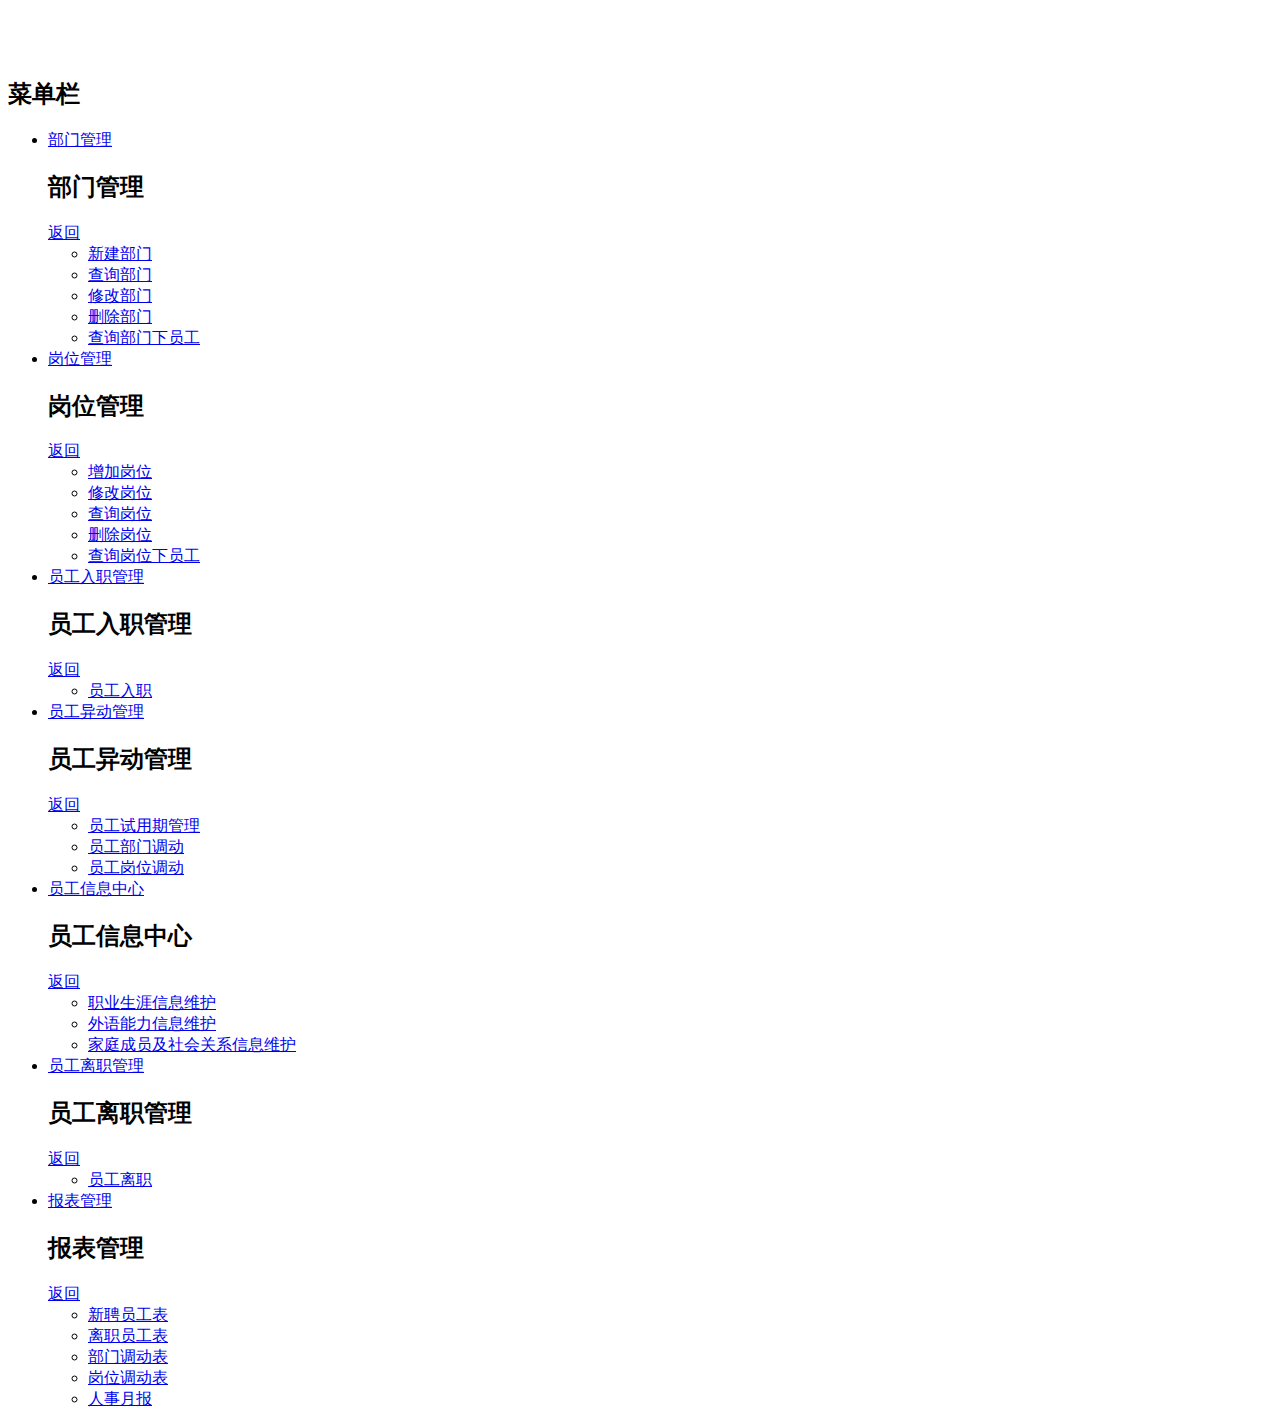
<file: PersonnelManagementSystem/src/main/resources/templates/thymeleaf-component/pageleftmenu.html>
<!DOCTYPE html>
<html xmlns:th="http://www.thymeleaf.org"  class="no-js" lang="en">

	<head>
		<meta http-equiv="Content-Type" content="text/html; charset=UTF-8">
		<meta name="viewport" content="width=device-width, initial-scale=1.0">
		<link th:href="@{/css/bootstrap.min.css}" rel="stylesheet">
		<script th:src="@{/js/jquery-3.2.0.js}"></script>
		<script th:src="@{/js/bootstrap.min.js}"></script>
		
		
		<meta http-equiv="X-UA-Compatible" content="IE=edge,chrome=1"> 
		<meta name="viewport" content="width=device-width, initial-scale=1.0"> 
		<meta name="description" content="Multi-Level Push Menu: Off-screen navigation with multiple levels" />
		<meta name="keywords" content="multi-level, menu, navigation, off-canvas, off-screen, mobile, levels, nested, transform" />
		<meta name="author" content="Codrops" />
		
		
	</head>

	<body>
		<div th:fragment="pageleftmenu">
			<!-- Push Wrapper -->
			<div class="mp-pusher" id="mp-pusher" style="height: 800px;margin-top:50px;float: left;z-index: 9999;">

				<!-- mp-menu -->
				<nav id="mp-menu" class="mp-menu">
					<div class="mp-level">
						<h2 class="icon icon-world">菜单栏</h2>
						<ul>
							<li class="icon icon-arrow-left">
								<a class="icon icon-display" href="#">部门管理</a>
								<div class="mp-level">
									<h2 class="icon icon-display">部门管理</h2>
									<a class="mp-back" href="#">返回</a>
									<ul>
										<li class="icon icon-arrow-left">
											<a class="icon icon-phone" href="/PersonnelManagementSystem/DepartmentManagement/CreateDepartment">新建部门</a>
											<!-- <div class="mp-level">
												<h2>Mobile Phones</h2>
												<a class="mp-back" href="#">back</a>
												<ul>
													<li>
														<a href="#">Super Smart Phone</a>
													</li>
													<li>
														<a href="#">Thin Magic Mobile</a>
													</li>
													<li>
														<a href="#">Performance Crusher</a>
													</li>
													<li>
														<a href="#">Futuristic Experience</a>
													</li>
												</ul>
											</div> -->
										</li>
										<li class="icon icon-arrow-left">
											<a class="icon icon-tv" href="/PersonnelManagementSystem/DepartmentManagement/SelectDepartment">查询部门</a>
											<!-- <div class="mp-level">
												<h2>Televisions</h2>
												<a class="mp-back" href="#">back</a>
												<ul>
													<li>
														<a href="#">Flat Superscreen</a>
													</li>
													<li>
														<a href="#">Gigantic LED</a>
													</li>
													<li>
														<a href="#">Power Eater</a>
													</li>
													<li>
														<a href="#">3D Experience</a>
													</li>
													<li>
														<a href="#">Classic Comfort</a>
													</li>
												</ul>
											</div> -->
										</li>
										<li class="icon icon-arrow-left">
											<a class="icon icon-camera" href="/PersonnelManagementSystem/DepartmentManagement/UpdateDepartment">修改部门</a>
											<!-- <div class="mp-level">
												<h2>Cameras</h2>
												<a class="mp-back" href="#">back</a>
												<ul>
													<li>
														<a href="#">Smart Shot</a>
													</li>
													<li>
														<a href="#">Power Shooter</a>
													</li>
													<li>
														<a href="#">Easy Photo Maker</a>
													</li>
													<li>
														<a href="#">Super Pixel</a>
													</li>
												</ul>
											</div> -->
										</li>
										<li class="icon icon-arrow-left">
											<a class="icon icon-camera" href="/PersonnelManagementSystem/DepartmentManagement/DeleteDepartment">删除部门</a>
											<!-- <div class="mp-level">
												<h2>Cameras</h2>
												<a class="mp-back" href="#">back</a>
												<ul>
													<li>
														<a href="#">Smart Shot</a>
													</li>
													<li>
														<a href="#">Power Shooter</a>
													</li>
													<li>
														<a href="#">Easy Photo Maker</a>
													</li>
													<li>
														<a href="#">Super Pixel</a>
													</li>
												</ul>
											</div> -->
										</li>
										<li class="icon icon-arrow-left">
											<a class="icon icon-camera" href="/PersonnelManagementSystem/DepartmentManagement/SelectDepartmentEmployees">查询部门下员工</a>
											<!-- <div class="mp-level">
												<h2>Cameras</h2>
												<a class="mp-back" href="#">back</a>
												<ul>
													<li>
														<a href="#">Smart Shot</a>
													</li>
													<li>
														<a href="#">Power Shooter</a>
													</li>
													<li>
														<a href="#">Easy Photo Maker</a>
													</li>
													<li>
														<a href="#">Super Pixel</a>
													</li>
												</ul>
											</div> -->
										</li>
									</ul>
								</div>
							</li>
							<li class="icon icon-arrow-left">
								<a class="icon icon-news" href="#">岗位管理</a>
								<div class="mp-level">
									<h2 class="icon icon-news">岗位管理</h2>
									<a class="mp-back" href="#">返回</a>
									<ul>
										<li>
											<a href="/PersonnelManagementSystem/PostManagement/CreatePost">增加岗位</a>
										</li>
										<li>
											<a href="/PersonnelManagementSystem/PostManagement/UpdatePost">修改岗位</a>
										</li>
										<li>
											<a href="/PersonnelManagementSystem/PostManagement/SelectPost">查询岗位</a>
										</li>
										<li>
											<a href="/PersonnelManagementSystem/PostManagement/DeletePost">删除岗位</a>
										</li>
										<li>
											<a href="/PersonnelManagementSystem/PostManagement/SelectPostEmployees">查询岗位下员工</a>
										</li>
									</ul>
								</div>
							</li>
							<li class="icon icon-arrow-left">
								<a class="icon icon-news" href="#">员工入职管理</a>
								<div class="mp-level">
									<h2 class="icon icon-news">员工入职管理</h2>
									<a class="mp-back" href="#">返回</a>
									<ul>
										<li>
											<a href="#">员工入职</a>
										</li>
									</ul>
								</div>
							</li>
							<li class="icon icon-arrow-left">
								<a class="icon icon-news" href="#">员工异动管理</a>
								<div class="mp-level">
									<h2 class="icon icon-news">员工异动管理</h2>
									<a class="mp-back" href="#">返回</a>
									<ul>
										<li>
											<a href="#">员工试用期管理</a>
										</li>
										<li>
											<a href="#">员工部门调动</a>
										</li>
										<li>
											<a href="#">员工岗位调动</a>
										</li>
									</ul>
								</div>
							</li>
							<li class="icon icon-arrow-left">
								<a class="icon icon-news" href="#">员工信息中心</a>
								<div class="mp-level">
									<h2 class="icon icon-news">员工信息中心</h2>
									<a class="mp-back" href="#">返回</a>
									<ul>
										<li>
											<a href="#">职业生涯信息维护</a>
										</li>
										<li>
											<a href="#">外语能力信息维护</a>
										</li>
										<li>
											<a href="#">家庭成员及社会关系信息维护</a>
										</li>
									</ul>
								</div>
							</li>
							<li class="icon icon-arrow-left">
								<a class="icon icon-news" href="#">员工离职管理</a>
								<div class="mp-level">
									<h2 class="icon icon-news">员工离职管理</h2>
									<a class="mp-back" href="#">返回</a>
									<ul>
										<li>
											<a href="#">员工离职</a>
										</li>
									</ul>
								</div>
							</li>
							<li class="icon icon-arrow-left">
								<a class="icon icon-news" href="#">报表管理</a>
								<div class="mp-level">
									<h2 class="icon icon-news">报表管理</h2>
									<a class="mp-back" href="#">返回</a>
									<ul>
										<li>
											<a href="#">新聘员工表</a>
										</li>
										<li>
											<a href="#">离职员工表</a>
										</li>
										<li>
											<a href="#">部门调动表</a>
										</li>
										<li>
											<a href="#">岗位调动表</a>
										</li>
										<li>
											<a href="#">人事月报</a>
										</li>
									</ul>
								</div>
							</li>
							
							
							<!-- <li class="icon icon-arrow-left">
								<a class="icon icon-shop" href="#">Store</a>
								<div class="mp-level">
									<h2 class="icon icon-shop">Store</h2>
									<a class="mp-back" href="#">back</a>
									<ul>
										<li class="icon icon-arrow-left">
											<a class="icon icon-t-shirt" href="#">Clothes</a>
											<div class="mp-level">
												<h2 class="icon icon-t-shirt">Clothes</h2>
												<a class="mp-back" href="#">back</a>
												<ul>
													<li class="icon icon-arrow-left">
														<a class="icon icon-female" href="#">Women's Clothing</a>
														<div class="mp-level">
															<h2 class="icon icon-female">Women's Clothing</h2>
															<a class="mp-back" href="#">back</a>
															<ul>
																<li>
																	<a href="#">Tops</a>
																</li>
																<li>
																	<a href="#">Dresses</a>
																</li>
																<li>
																	<a href="#">Trousers</a>
																</li>
																<li>
																	<a href="#">Shoes</a>
																</li>
																<li>
																	<a href="#">Sale</a>
																</li>
															</ul>
														</div>
													</li>
													<li class="icon icon-arrow-left">
														<a class="icon icon-male" href="#">Men's Clothing</a>
														<div class="mp-level">
															<h2 class="icon icon-male">Men's Clothing</h2>
															<a class="mp-back" href="#">back</a>
															<ul>
																<li>
																	<a href="#">Shirts</a>
																</li>
																<li>
																	<a href="#">Trousers</a>
																</li>
																<li>
																	<a href="#">Shoes</a>
																</li>
																<li>
																	<a href="#">Sale</a>
																</li>
															</ul>
														</div>
													</li>
												</ul>
											</div>
										</li>
										<li>
											<a class="icon icon-diamond" href="#">Jewelry</a>
										</li>
										<li>
											<a class="icon icon-music" href="#">Music</a>
										</li>
										<li>
											<a class="icon icon-food" href="#">Grocery</a>
										</li>
									</ul>
								</div>
							</li>
							<li>
								<a class="icon icon-photo" href="#">Collections</a>
							</li>
							<li>
								<a class="icon icon-wallet" href="#">Credits</a>
							</li> -->
						</ul>

					</div>
				</nav>
				<!-- /mp-menu -->
			</div>
			<!-- /pusher -->
		</div>
		<!-- /container -->
	</body>

</html>
</file>
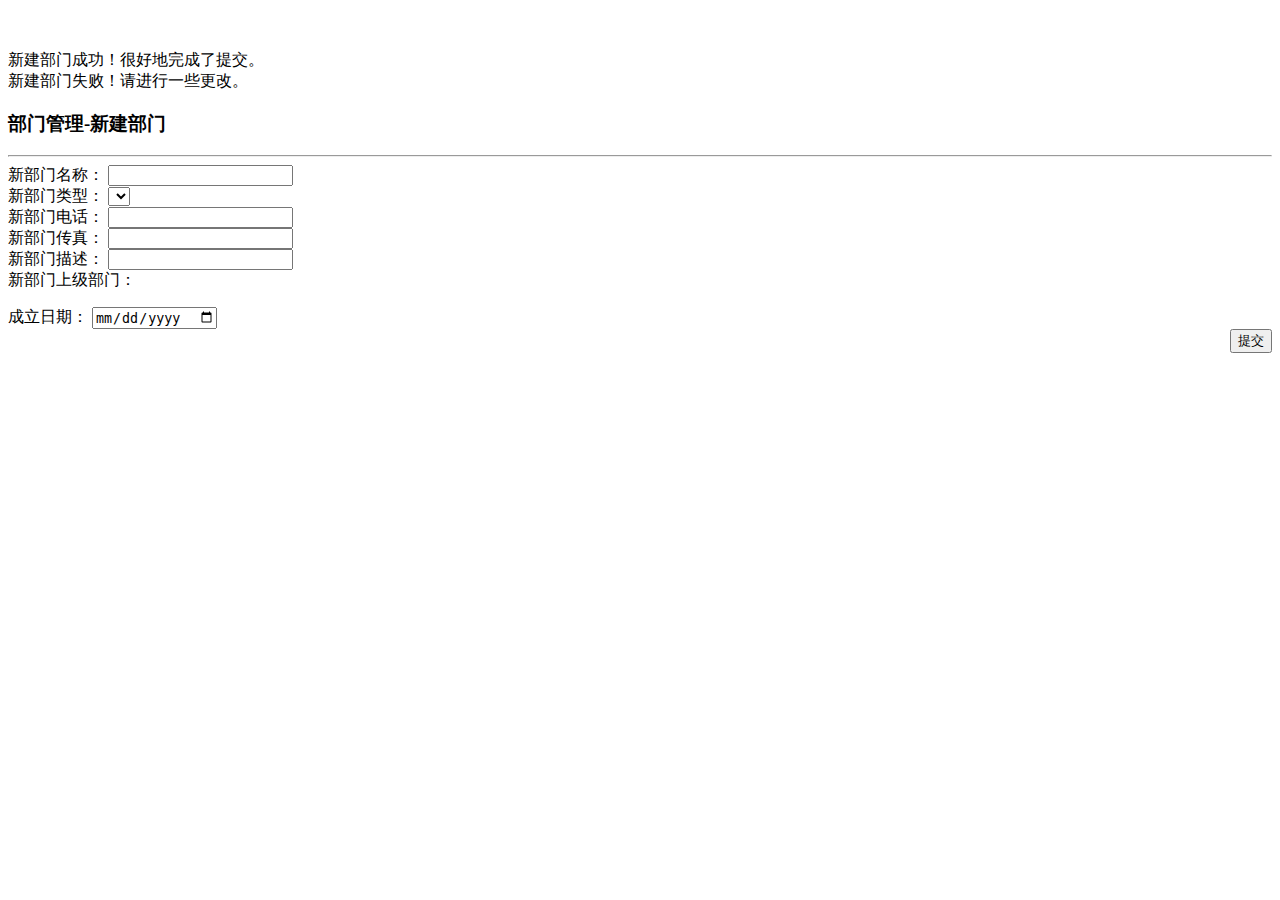
<file: PersonnelManagementSystem/src/main/resources/templates/html/DepartmentManagement/CreateDepartment.html>
<!DOCTYPE html>
<html xmlns:th="http://www.thymeleaf.org">

	<head>
		<meta http-equiv="Content-Type" content="text/html; charset=UTF-8">
		<meta name="viewport" content="width=device-width, initial-scale=1.0">
		<link th:href="@{/css/bootstrap.min.css}" rel="stylesheet">
		<link th:href="@{https://cdn.bootcss.com/font-awesome/4.7.0/css/font-awesome.css}" rel="stylesheet">
		<script th:src="@{/js/jquery-3.2.0.js}"></script>
		<script th:src="@{/js/bootstrap.min.js}"></script>

		<!-- MultiLevelPushMenu 用-->
		<link th:href="@{../favicon.ico}" rel="shortcut icon">
		<link th:href="@{/css/MultiLevelPushMenu/normalize.css}" rel="stylesheet">
		<link th:href="@{/css/MultiLevelPushMenu/demo.css}" rel="stylesheet">
		<link th:href="@{/css/MultiLevelPushMenu/icons.css}" rel="stylesheet">
		<link th:href="@{/css/MultiLevelPushMenu/component.css}" rel="stylesheet">
		<script th:src="@{/js/MultiLevelPushMenu/modernizr.custom.js}"></script>
		<script th:src="@{/js/MultiLevelPushMenu/classie.js}"></script>
		<script th:src="@{/js/MultiLevelPushMenu/mlpushmenu.js}"></script>
		<!-- MultiLevelPushMenu end -->

		<!-- zTree用 -->
		<link th:href="@{/css/ztree/zTreeStyle.css}" rel="stylesheet">
		<script th:src="@{/js/ztree/jquery.ztree.all.js}"></script>
		<!-- zTree end -->

		<title>部门管理-新建部门</title>
		<script>
			/* zTree插件初始化用设置 start */
			var zTreeObj;		//声明一个zTree对象变量
			// zTree 的参数配置，深入使用请参考 API 文档（setting 配置详解）
			var departmentListSetting = {
				async:{
					enable: true,		//设置 zTree 是否开启异步加载模式
					contentType: "application/x-www-form-urlencoded",		//Ajax 提交参数的数据类型。
					url: "/PersonnelManagementSystem/DepartmentManagement/CreateDepartment/initDepartmentTree",		//Ajax 获取数据的 URL 地址。
					type: "post",		//Ajax 的 http 请求模式。
					//autoParam: ["deptId"],		//异步加载时需要自动提交父节点属性的参数。
					dataFilter: ajaxDataFilter,		//用于对 Ajax 返回数据进行预处理的函数。
					dataType: "text"		//Ajax 获取的数据类型。
					/* dataFilter: function(treeId, parentNode, responseData) {
						if(responseData) {
							for(var i = 0; i < responseData.length; i++) {
								responseData[i].iconSkin = responseData[i].resClass;
							}
						}
						return responseData;
					} */
				},
				data: {
					simpleData: {
						enable: true,		//true / false 分别表示 使用 / 不使用 简单数据模式
						idKey: "deptId",		//节点数据中保存唯一标识的属性名称。
						pIdKey: "deptSupdeptId",		//节点数据中保存其父节点唯一标识的属性名称。
						rootPId: null		//用于修正根节点父节点数据，即 pIdKey 指定的属性值。
					}
				},
				view: {
					selectedMulti: false,	//true / false 分别表示 支持 / 不支持 同时选中多个节点
					dblClickExpand: false	//双击节点时，是否自动展开父节点的标识。true / false 分别表示双击节点 切换 / 不切换 展开状态。
				},
				check: {
					enable: true,		//true / false 分别表示 显示 / 不显示 复选框或单选框
					chkStyle: "radio",		//chkStyle = "checkbox" 时，显示 checkbox 选择框，setting.check.chkboxType 属性有效。 chkStyle = "radio" 时，显示 radio 选择框， setting.check.radioType 属性有效。
					radioType: "all"		//radioType = "level" 时，在每一级节点范围内当做一个分组。 radioType = "all" 时，在整棵树范围内当做一个分组。
				},
				callback: {
					//回调函数
				}
			};
			

			//var departmentListSetting = {dataFilter: ajaxDataFilter用于对 Ajax 返回数据进行预处理的函数。
			function ajaxDataFilter(treeId, parentNode, responseData) {
			    if (responseData) {
			      for(var i =0; i < responseData.length; i++) {
			        responseData[i].name = responseData[i].deptName;
			      }
			    }
			    return responseData;
			};
			
			/* zTree插件初始化用设置 end */
			
			/* 初始化部门类型多选框 start */
			function initDeptTypeOption(){
				$.ajax({
	                type: "POST",
	                url: "/PersonnelManagementSystem/DepartmentManagement/CreateDepartment/initDeptTypeOption",
	                success: function (data) {
	                	var deptTypeCodeSelect = $("#deptTypeCode");
	                	for(var i = 0 ;i < data.length;i++){
	                		deptTypeCodeSelect.append("<option value='"+data[i].code+"'>"+data[i].name+"</option>");
			        	}
	                }

	            });
			}
			/* 初始化部门类型多选框 end */
			
			$(function() {
				//初始化左侧菜单栏
				new mlPushMenu(document.getElementById('mp-menu'), document.getElementById('trigger'));

				//初始化zTree插件
				zTreeObj = $.fn.zTree.init($("#treeDemo"), departmentListSetting);

				//初始化部门类型多选框
				initDeptTypeOption();
				
			});

			$(function() {

				//提交form表单之前调用。
				$("form").submit(function(){
					var zTree = $.fn.zTree.getZTreeObj("treeDemo");
					var nodes = zTree.getCheckedNodes(true);
					$("#deptSupdeptId").val(nodes[0].deptId);
				});
				
			});
		</script>
	</head>

	<body>

		<div id="component_pagehead" th:insert="~{thymeleaf-component/pagehead :: pagehead}"></div>
		<div id="component_pageleftmenu" th:insert="~{thymeleaf-component/pageleftmenu :: pageleftmenu}"></div>

		<div style="margin-top:50px;">
			<div style="width: 100%;">
				<div class="container">
					<div class="row clearfix">
						<div class="col-md-4 column">
						</div>

						<div class="col-md-6 column">
							<div th:if="*{createDepartmentSaveResult} == 'success'" class="alert alert-success">新建部门成功！很好地完成了提交。</div>
							<div th:if="*{createDepartmentSaveResult} == 'fail'" class="alert alert-danger">新建部门失败！请进行一些更改。</div>
							<h3>
								部门管理-新建部门
							</h3>
							<hr>
							<form role="form" action="/PersonnelManagementSystem/DepartmentManagement/CreateDepartment/submit" method="post" id="createDepartmentSubmit">

								<div class="form-group">
									<label for="deptName">新部门名称：</label>
									<input type="text" class="form-control" id="deptName" name="deptName" />
								</div>

								<div class="form-group">
									<label for="deptTypeCode">新部门类型：</label>
									<select class="form-control" id="deptTypeCode" name="deptTypeCode" ></select>
								</div>

								<div class="form-group">
									<label for="deptPhoneNumber">新部门电话：</label>
									<input type="text" class="form-control" id="deptPhoneNumber" name="deptPhoneNumber" />
								</div>

								<div class="form-group">
									<label for="deptFaxNumber">新部门传真：</label>
									<input type="text" class="form-control" id="deptFaxNumber" name="deptFaxNumber"/>
								</div>

								<div class="form-group">
									<label for="deptDescription">新部门描述：</label>
									<input type="text" class="form-control" id="deptDescription" name="deptDescription"/>
								</div>

								<div class="form-group">
									<label for="treeDemo">新部门上级部门：</label>
									<div style="background: yellow;width: 100%;height: 100%">
										<ul id="treeDemo" class="ztree"></ul>
										<input type="hidden" name="deptSupdeptId" id="deptSupdeptId">
									</div>
								</div>

								<div class="form-group">
									<label for="deptCreateDate">成立日期：</label>
									<input type="date" class="form-control" id="deptCreateDate" name="deptCreateDate" />
								</div>

								<div class="form-group" align="right">
									<button type="submit" class="btn btn-default">提交</button>
								</div>
							</form>
						</div>

						<div class="col-md-2 column">
						</div>

					</div>
				</div>
			</div>
		</div>

	</body>

</html>
</file>
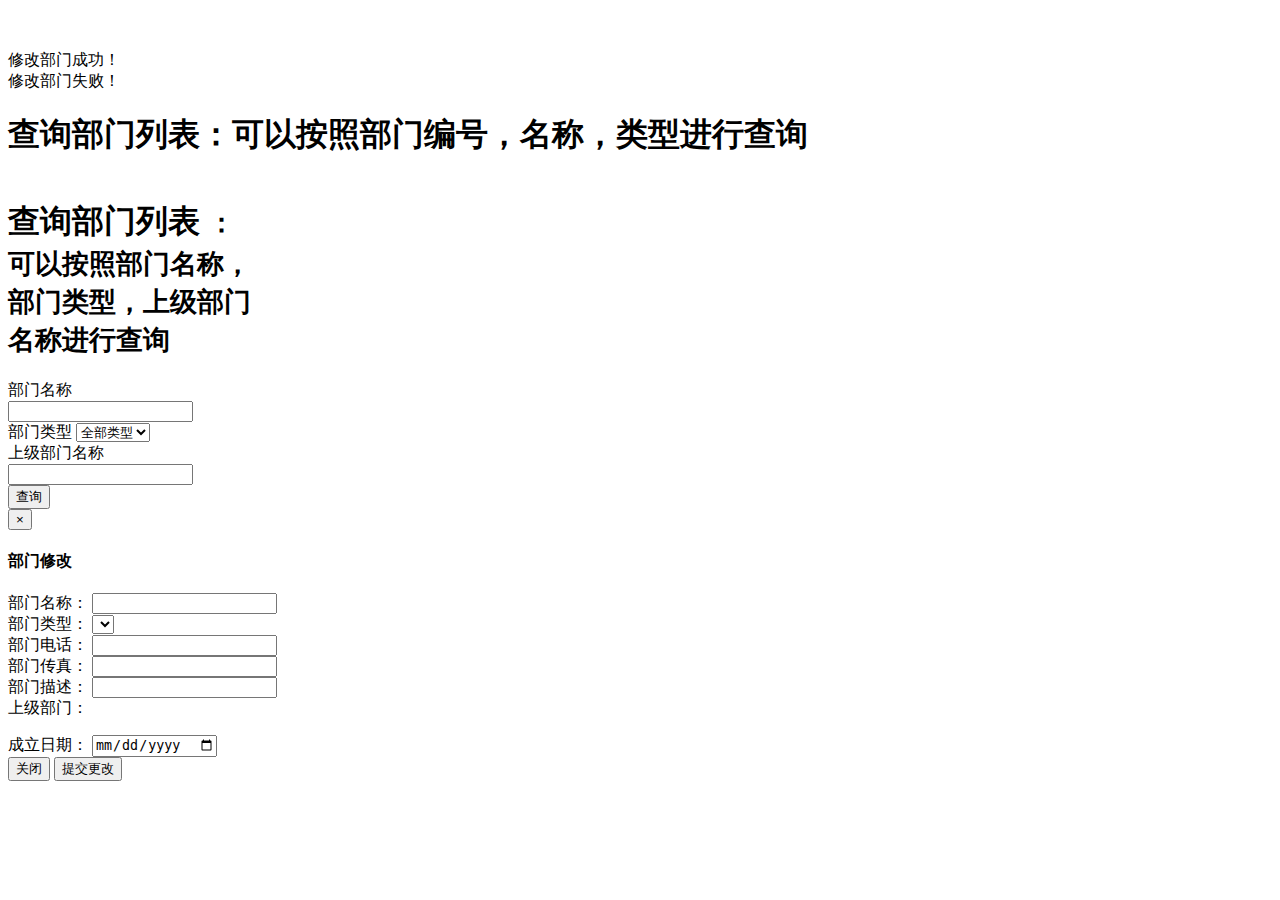
<file: PersonnelManagementSystem/src/main/resources/templates/html/DepartmentManagement/SelectDepartment.html>
<!DOCTYPE html>
<html xmlns:th="http://www.thymeleaf.org">

	<head>
		<meta http-equiv="Content-Type" content="text/html; charset=UTF-8">
		<meta name="viewport" content="width=device-width, initial-scale=1.0">
		<link th:href="@{/css/bootstrap.min.css}" rel="stylesheet">
		<script th:src="@{/js/jquery-3.2.0.js}"></script>
		<script th:src="@{/js/bootstrap.min.js}"></script>
		
		<link th:href="@{https://cdn.bootcss.com/font-awesome/4.7.0/css/font-awesome.css}" rel="stylesheet">

		<!-- MultiLevelPushMenu 用-->
		<link th:href="@{../favicon.ico}" rel="shortcut icon">
		<link th:href="@{/css/MultiLevelPushMenu/normalize.css}" rel="stylesheet">
		<link th:href="@{/css/MultiLevelPushMenu/demo.css}" rel="stylesheet">
		<link th:href="@{/css/MultiLevelPushMenu/icons.css}" rel="stylesheet">
		<link th:href="@{/css/MultiLevelPushMenu/component.css}" rel="stylesheet">
		<script th:src="@{/js/MultiLevelPushMenu/modernizr.custom.js}"></script>
		<script th:src="@{/js/MultiLevelPushMenu/classie.js}"></script>
		<script th:src="@{/js/MultiLevelPushMenu/mlpushmenu.js}"></script>
		<!-- MultiLevelPushMenu end -->

		<!-- jqGrid 用 start -->
		<link th:href="@{/css/jqGrid/ui.jqgrid-bootstrap.css}" media="screen" rel="stylesheet">
		<link th:href="@{/css/jqGrid/ui.jqgrid-bootstrap-ui.css}" media="screen" rel="stylesheet">
		<link th:href="@{/css/jqGrid/ui.jqgrid.css}" media="screen" rel="stylesheet">
		
		<script th:src="@{/js/jqGrid/grid.locale-cn.js}"></script>
		<script th:src="@{/js/jqGrid/jquery.jqGrid.js}"></script>
		<!-- jqGrid 用 end -->
		
		<!-- jQueryUI 用 start -->
		<link th:href="@{/css/jQueryUI/jquery-ui.css}" media="screen" rel="stylesheet">
		<script th:src="@{/js/jQueryUI/jquery-ui.js}"></script>
		<!-- jQueryUI 用 end -->
		
		<!-- zTree用 -->
		<link th:href="@{/css/ztree/zTreeStyle.css}" rel="stylesheet">
		<script th:src="@{/js/ztree/jquery.ztree.all.js}"></script>
		<!-- zTree end -->
		
		<title>部门管理-查询部门</title>
		
		<script>
		
		/* zTree插件初始化用设置 start */
		var zTreeObj;		//声明一个zTree对象变量
		// zTree 的参数配置，深入使用请参考 API 文档（setting 配置详解）
		var departmentListSetting = {
			async:{
				enable: true,		//设置 zTree 是否开启异步加载模式
				contentType: "application/x-www-form-urlencoded",		//Ajax 提交参数的数据类型。
				url: "/PersonnelManagementSystem/DepartmentManagement/CreateDepartment/initDepartmentTree",		//Ajax 获取数据的 URL 地址。
				type: "post",		//Ajax 的 http 请求模式。
				//autoParam: ["deptId"],		//异步加载时需要自动提交父节点属性的参数。
				dataFilter: ajaxDataFilter,		//用于对 Ajax 返回数据进行预处理的函数。
				dataType: "text"		//Ajax 获取的数据类型。
				/* dataFilter: function(treeId, parentNode, responseData) {
					if(responseData) {
						for(var i = 0; i < responseData.length; i++) {
							responseData[i].iconSkin = responseData[i].resClass;
						}
					}
					return responseData;
				} */
			},
			data: {
				simpleData: {
					enable: true,		//true / false 分别表示 使用 / 不使用 简单数据模式
					idKey: "deptId",		//节点数据中保存唯一标识的属性名称。
					pIdKey: "deptSupdeptId",		//节点数据中保存其父节点唯一标识的属性名称。
					rootPId: null		//用于修正根节点父节点数据，即 pIdKey 指定的属性值。
				}
			},
			view: {
				selectedMulti: false,	//true / false 分别表示 支持 / 不支持 同时选中多个节点
				dblClickExpand: false	//双击节点时，是否自动展开父节点的标识。true / false 分别表示双击节点 切换 / 不切换 展开状态。
			},
			check: {
				enable: true,		//true / false 分别表示 显示 / 不显示 复选框或单选框
				chkStyle: "radio",		//chkStyle = "checkbox" 时，显示 checkbox 选择框，setting.check.chkboxType 属性有效。 chkStyle = "radio" 时，显示 radio 选择框， setting.check.radioType 属性有效。
				radioType: "all"		//radioType = "level" 时，在每一级节点范围内当做一个分组。 radioType = "all" 时，在整棵树范围内当做一个分组。
			},
			callback: {
				//回调函数
			}
		};
		

		//var departmentListSetting = {dataFilter: ajaxDataFilter用于对 Ajax 返回数据进行预处理的函数。
		function ajaxDataFilter(treeId, parentNode, responseData) {
		    if (responseData) {
		      for(var i =0; i < responseData.length; i++) {
		        responseData[i].name = responseData[i].deptName;
		      }
		    }
		    return responseData;
		};
		
		/* zTree插件初始化用设置 end */
		
		//初始化修改部门页面
		function departmentEditInitInfo(deptId){

			$.ajax({
                type: "POST",
                url: "/PersonnelManagementSystem/DepartmentManagement/UpdateDepartment/select",
                data: "deptId="+deptId,
                success: function (data) {
                    
                	//部门编号
                    	$("#deptIdModel").val(data.deptId);
					//部门名称
						$("#deptNameModel").val(data.deptName);
					//部门类型
						$("#deptTypeCodeModel option[selected='selected']").attr("selected","");
						$("#deptTypeCodeModel option[value='"+data.deptTypeCode+"']").attr("selected","selected");
                	//部门电话
						$("#deptPhoneNumberModel").val(data.deptPhoneNumber);
                	//部门传真
						$("#deptFaxNumberModel").val(data.deptFaxNumber);
					//部门描述
						$("#deptDescriptionModel").val(data.deptDescription);
                	//上级部门
						$("#deptSupdeptIdModel").val(data.deptSupdeptId);
						var nodes = zTreeObj.getNodes();
						zTreeObj.checkNode(zTreeObj.getNodeByParam('deptId', data.deptSupdeptId), true);
                	//成立日期
						$("#deptCreateDateModel").val(getMyDate(data.deptCreateDate));
                }

            });
			
		}

		$(function() {

			//提交form表单之前调用。
			$("#updateDepartmentSubmit").submit(function(){
				var zTree = $.fn.zTree.getZTreeObj("treeDemo");
				var nodes = zTree.getCheckedNodes(true);
				$("#deptSupdeptIdModel").val(nodes[0].deptId);
			});
			
		});

		//获得年月日      得到日期oTime  
        function getMyDate(str){  
            var oDate = new Date(str),  
            oYear = oDate.getFullYear(),  
            oMonth = oDate.getMonth()+1,  
            oDay = oDate.getDate(),  
            oHour = oDate.getHours(),  
            oMin = oDate.getMinutes(),  
            oSen = oDate.getSeconds(),  
            //oTime = oYear +'-'+ getzf(oMonth) +'-'+ getzf(oDay) +' '+ getzf(oHour) +':'+ getzf(oMin) +':'+getzf(oSen);//最后拼接时间  	毫秒转换成 年月日+时分秒 格式的  1970-01-18 07:12:39   
            oTime = oYear +'-'+ getzf(oMonth) +'-'+ getzf(oDay);	//最后拼接时间  	毫秒转换成 年月日 格式的  1970-01-18
            return oTime;  
        };  
        //补0操作  
        function getzf(num){  
            if(parseInt(num) < 10){  
                num = '0'+num;  
            }  
            return num;  
        } 

		/* ****************************************************************************** ******************************************************** */
		
		/* 初始化部门类型多选框 start */
		function initDeptTypeOption(deptTypeCodeSelect){
			$.ajax({
                type: "POST",
                url: "/PersonnelManagementSystem/DepartmentManagement/CreateDepartment/initDeptTypeOption",
                success: function (data) {
                	for(var i = 0 ;i < data.length;i++){
                		deptTypeCodeSelect.append("<option value='"+data[i].code+"'>"+data[i].name+"</option>");
		        	}
                }

            });
		}
		/* 初始化部门类型多选框 end */
		
		$(function() {
			new mlPushMenu(document.getElementById('mp-menu'), document.getElementById('trigger'));

			initDeptTypeOption($("#deptTypeCodeFrom"));

			initDeptTypeOption($("#deptTypeCodeModel"));

			//初始化zTree插件
			zTreeObj = $.fn.zTree.init($("#treeDemo"), departmentListSetting);
		});

		//临时参考
		$(document).ready(
			function() {
				jQuery("#departmentInfoGrid").jqGrid({
					url: "/PersonnelManagementSystem/DepartmentManagement/SelectDepartment/initSelectDepartmentGrid", //获取数据的地址
					subGrid: false, //是否使用suggrid
					datatype: "json", //从服务器端返回的数据类型，默认xml。可选类型：xml，local，json，jsonnp，script，xmlstring，jsonstring，clientside
					height: "100%", //表格高度，可以是数字，像素值或者百分比
					colNames: [ '部门编号', '部门名称',   '类型代码' , '类型名称', '电话',  /*  '传真', */   /* '描述' ,*/ /*  '上级部门编号' , */  '上级部门名称', '成立日期' , '操作' ], //列显示名称，是一个数组对象
					cellEdit: false, //启用或者禁用单元格编辑功能
					styleUI: 'jQueryUI',		//jQueryUI、Bootstrap
					colModel: [
						{ //ColModel 是jqGrid里最重要的一个属性，设置表格列的属性。
							name: 'deptId', //表格列的名称，所有关键字，保留字都不能作为名称使用包括subgrid, cb and rn.
							index: 'deptId', //索引。其和后台交互的参数为sidx
							width: 60, //默认列的宽度，只能是象素值，不能是百分比
							align: "center",
							hidden:true
						}, 
						{
							name: 'deptName',
							index: 'deptName',
							width: 350,
							align: "center"
						},
						{
							name: 'deptTypeCode',
							index: 'deptTypeCode',
							width: 80,
							sortable: true, //设置该字段是否进行排序 boolean true
							sorttype: "int", //用在当datatype为local时，定义搜索列的类型，可选值：int/integer - 对integer排序float/number/currency - 排序数字date - 排序日期text - 排序文本
							align: "center",
							fixed: true, //列宽度是否要固定不可变
							editable: false //单元格是否可编辑
						}, 
						{
							name: 'deptTypeName',
							index: 'deptTypeName',
							width: 80,
							align: "right",
							sortable: true,
							align: "center"
						},
						{
							name: 'deptPhoneNumber',
							index: 'deptPhoneNumber',
							width: 150,
							align: "center"
						},
						 /* {
							name: 'deptFaxNumber',
							index: 'deptFaxNumber',
							width: 150,
							align: "center"
						},  */
						/* {
							name: 'deptDescription',
							index: 'deptDescription',
							width: 150,
							align: "center"
						}, */
						/* {
							name: 'deptSupdeptId',
							index: 'deptSupdeptId',
							width: 60,
							sortable: true,
							align: "center"
						},  */
						{
							name: 'deptSupdeptName',
							index: 'deptSupdeptName',
							width: 250,
							sortable: true,
							align: "center"
						},
						{
							name: 'deptCreateDate',
							index: 'deptCreateDate',
							width: 150,
							sortable: true,
							align: "center",
							formatter : function(cellvalue, options, rowdata) {
								return getMyDate(rowdata.deptCreateDate);
							}
						} ,
						{
							name: '操作',
							index: '操作',
							width: 100,
							align: "center",
							formatter : function(cellvalue, options, rowdata) {
								var operationStr = '';
								operationStr = operationStr + '<button style="font-size:12px" data-toggle="modal" data-target="#departmentEditModal" id="departmentEditButton" onclick="departmentEditInitInfo(\''+rowdata.deptId+'\')"><i class="fa fa-pencil-square" style="font-size:16px;color:red"></i></button>    ';
								operationStr = operationStr + '<button style="font-size:12px"><i class="fa fa-trash" style="font-size:16px;color:red"></i></button>';
								return operationStr;
							}
						} 
					],
					rowNum: 10, //在grid上显示记录条数，这个参数是要被传递到后台
					rowList: [10, 20, 30], //一个下拉选择框，用来改变显示记录数，当选择时会覆盖rowNum参数传递到后台
					pager: '#departmentInfoGridPager', //定义翻页用的导航栏，必须是有效的html元素。翻页工具栏可以放置在html页面任意位置
					sortname: 'deptTypeCode', //默认的排序列。可以是列名称或者是一个数字，这个参数会被提交到后台
					mtype: "POST", //ajax提交方式。POST或者GET，默认GET
					viewrecords: true, //定义是否要显示总记录数
					sortorder: "desc", //排序顺序，升序或者降序（asc or desc）
					altRows: true, //设置表格 zebra-striped 值
					multiselect: true, //定义是否可以多选
					multiboxonly: false, //只有当multiselect = true.起作用，当multiboxonly 为ture时只有选择checkbox才会起作用
					caption: "部门信息"
				});

				//navButtons
				jQuery("#departmentInfoGrid").jqGrid('navGrid', "#departmentInfoGridPager", { //navbar options
					edit : false,		//是否启用可编辑功能，当编辑时会触发事件editGridRow
					editicon : 'ui-icon-pencil',	//设置编辑按钮的图标，只有UI theme里的图标才可以使用	
					add : false,			//是否启用新增功能，当点击按钮时会触发editGridRow事件
					addicon : 'ui-icon-circle-plus',		//给新增功能设置图标，只有UI theme里的图标才可以使用
					del : false,			//是否启用删除功能，启用时会触发事件delGridRow
					delicon : 'ui-icon-trash',			//设置删除按钮的图标，只有UI theme里的图标才可以使用
					search : false,		//是否启用搜索按钮，会触发searchGrid 事件
					searchicon : 'ui-icon-search',		//设置搜索按钮的图标，只有UI theme里的图标才可以使用
					refresh : false,			//是否启用刷新按钮，当点击刷新按钮时会触发trigger(“reloadGrid”)事件，而且会清空搜索条件值
					refreshicon : 'ui-icon-refresh',		//设置刷新图标，只有UI theme里的图标才可以使用
					view : false,		//是否启用查看按钮，会触发事件viewGridRow
					viewicon : 'ui-icon-info',			//设置查看按钮的图标，只有UI theme里的图标才可以使用
				}).navButtonAdd('#departmentInfoGridPager', {	//caption：按钮名称，可以为空，string类型 //buttonicon：按钮的图标，string类型，必须为UI theme图标 //onClickButton：按钮事件，function类型，默认null //position：first或者last，按钮位置 //title：string类型，按钮的提示信息 //cursor：string类型，光标类型，默认为pointer //id：string类型，按钮id 
					caption : "新增",
					buttonicon : "ui-icon-circle-plus",
					onClickButton : function() {
						window.location = "/PersonnelManagementSystem/DepartmentManagement/CreateDepartment";
					},
					position : "last"
				})

				$(window).triggerHandler('resize.jqGrid'); //triggerHandler() 方法触发被选元素上指定的事件。

			});


			//查询按钮
			function findSearch() {
				var deptName = $("#deptNameFrom").val();
				var deptTypeCode = $("#deptTypeCodeFrom").val();
				var deptSupdeptName = $("#deptSupdeptNameFrom").val();
				
				$("#departmentInfoGrid").jqGrid('setGridParam', {
					postData : {
						'deptName' : deptName,
						'deptTypeCode' : deptTypeCode,
						'deptSupdeptName' : deptSupdeptName
					} 
				}).trigger("reloadGrid");	//发送数据
			}
			
		</script>
	</head>

	<body>

		<div id="component_pagehead" th:insert="~{thymeleaf-component/pagehead :: pagehead}"></div>
		<div id="component_pageleftmenu" th:insert="~{thymeleaf-component/pageleftmenu :: pageleftmenu}"></div>

		<div style="margin-top:50px;">

			<!-- 查询部门列表：可以按照部门编号，名称，类型进行查询 -->
			<div th:if="*{updateDepartmentUpdateResult} == 'success'" class="alert alert-success">修改部门成功！</div>
			<div th:if="*{updateDepartmentUpdateResult} == 'fail'" class="alert alert-danger">修改部门失败！</div>

			<div>
				<div class="col-md-8 column" style="width: 80%;">
					<div>
						<h1>查询部门列表：可以按照部门编号，名称，类型进行查询</h1>
						<table id="departmentInfoGrid"></table>
						<div id="departmentInfoGridPager" style = "color: orange;"></div>
					</div>
				</div>
			</div>
			<div class="col-md-4 column" style="width: 20%;">
				<div class="page-header">
					<h1>
						查询部门列表 <small>：可以按照部门名称，部门类型，上级部门名称进行查询</small>
					</h1>
				</div>
				<form role="form">
					<div class="form-group">
						<label for="deptNameFrom">部门名称</label>
						<input type="text" class="form-control" id="deptNameFrom" name="deptName"/>
					</div>
					<div class="form-group">
						<label for="deptTypeCodeFrom">部门类型</label>
						<select class="form-control" id="deptTypeCodeFrom" name="deptTypeCode">
      						<option value="0" selected="selected">全部类型</option>
    					</select>
					</div>
					<div class="form-group">
						<label for="deptSupdeptIdFrom">上级部门名称</label>
						<input type="text" class="form-control" id="deptSupdeptNameFrom" name="deptSupdeptName"/>
					</div>
					
					<button type="button" class="btn btn-default" onclick="findSearch();">查询</button>
				</form>
			</div>
		</div>
		
		<!--  -->
		<div class="modal fade" id="departmentEditModal" tabindex="-1" role="dialog" aria-labelledby="myModalLabel" aria-hidden="true" style="color: black;">
			<div class="modal-dialog">
				<div class="modal-content">
					<div class="modal-header">
						<button type="button" class="close" data-dismiss="modal" aria-hidden="true">×
						</button>
						<h4 class="modal-title" id="myModalLabel">
							部门修改
						</h4>
					</div>
					<form role="form" action="/PersonnelManagementSystem/DepartmentManagement/UpdateDepartment/update" method="post" id="updateDepartmentSubmit">
						<div class="modal-body">
							<div class="form-group">
								<!-- 部门编号 -->
								<input type="hidden" class="form-control" id="deptIdModel" name="deptIdModel"/>
							</div>
							<div class="form-group">
								<label for="deptNameModel">部门名称：</label>
								<input type="text" class="form-control" id="deptNameModel" name="deptNameModel" />
							</div>
	
							<div class="form-group">
								<label for="deptTypeCodeModel">部门类型：</label>
								<select class="form-control" id="deptTypeCodeModel" name="deptTypeCodeModel" ></select>
							</div>
	
							<div class="form-group">
								<label for="deptPhoneNumberModel">部门电话：</label>
								<input type="text" class="form-control" id="deptPhoneNumberModel" name="deptPhoneNumberModel" />
							</div>
	
							<div class="form-group">
								<label for="deptFaxNumberModel">部门传真：</label>
								<input type="text" class="form-control" id="deptFaxNumberModel" name="deptFaxNumberModel"/>
							</div>
	
							<div class="form-group">
								<label for="deptDescriptionModel">部门描述：</label>
								<input type="text" class="form-control" id="deptDescriptionModel" name="deptDescriptionModel"/>
							</div>
	
							<div class="form-group">
								<label for="deptSupdeptIdModel">上级部门：</label>
								<div style="width: 100%;height: 100%">
									<ul id="treeDemo" class="ztree"></ul>
									<input type="hidden" name="deptSupdeptIdModel" id="deptSupdeptIdModel">
								</div>
							</div>
	
							<div class="form-group">
								<label for="deptCreateDateModel">成立日期：</label>
								<input type="date" class="form-control" id="deptCreateDateModel" name="deptCreateDateModel" />
							</div>
	
						</div>
						<div class="modal-footer">
							<button type="button" class="btn btn-default" data-dismiss="modal">
								关闭
							</button>
							<button type="submit" class="btn btn-primary">
								提交更改
							</button>
						</div>
					</form>
				</div><!-- /.modal-content -->
			</div><!-- /.modal-dialog -->
		</div><!-- /.modal -->

	</body>

</html>
</file>
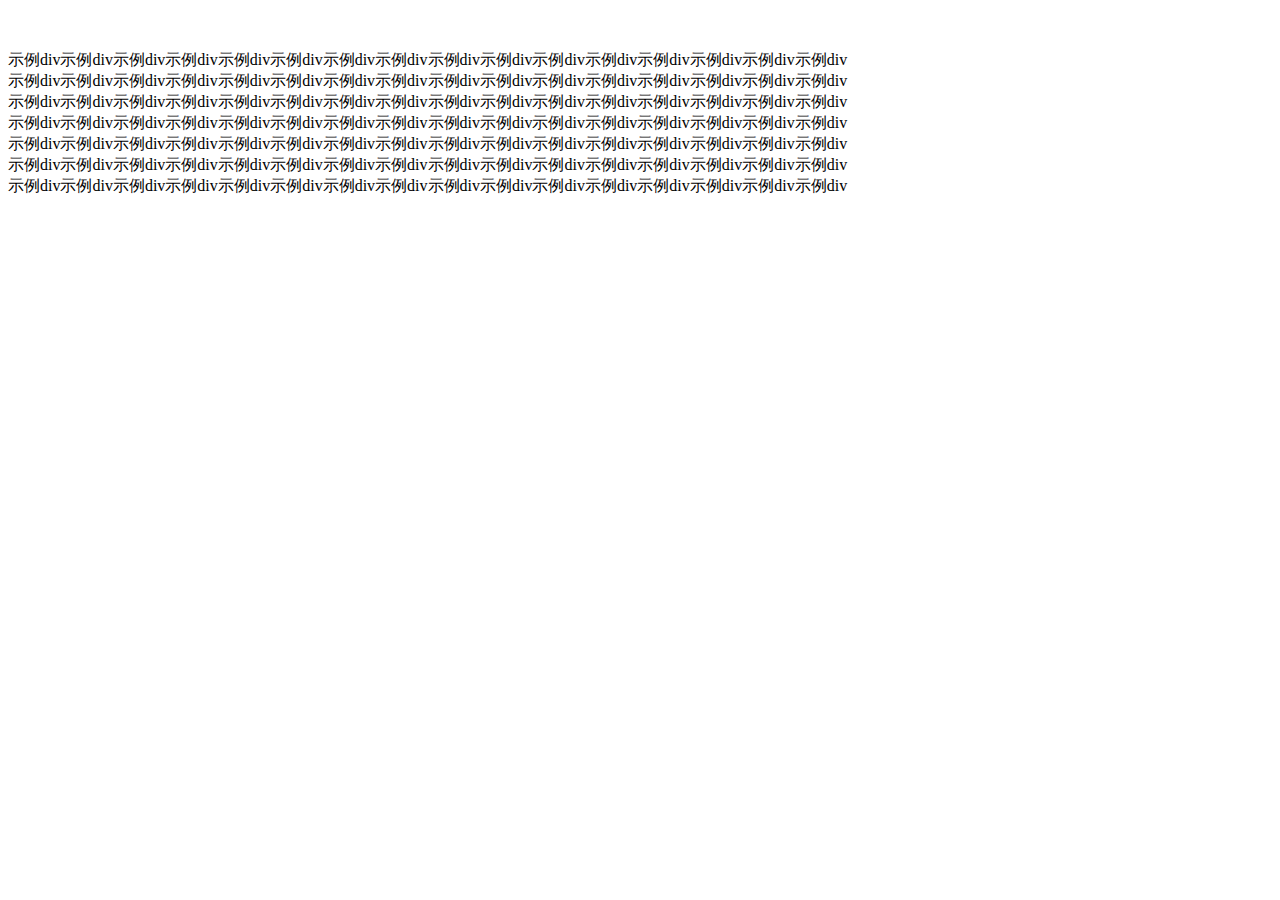
<file: PersonnelManagementSystem/src/main/resources/templates/html/home/home.html>
<!DOCTYPE html>
<html xmlns:th="http://www.thymeleaf.org">

	<head>
		<meta http-equiv="Content-Type" content="text/html; charset=UTF-8">
		<meta name="viewport" content="width=device-width, initial-scale=1.0">
		<link th:href="@{/css/bootstrap.min.css}" rel="stylesheet">
		<link th:href="@{https://cdn.bootcss.com/font-awesome/4.7.0/css/font-awesome.css}" rel="stylesheet">
		<script th:src="@{/js/jquery-3.2.0.js}"></script>
		<script th:src="@{/js/bootstrap.min.js}"></script>

		<!-- MultiLevelPushMenu 用-->
		<link th:href="@{../favicon.ico}" rel="shortcut icon">
		<link th:href="@{/css/MultiLevelPushMenu/normalize.css}" rel="stylesheet">
		<link th:href="@{/css/MultiLevelPushMenu/demo.css}" rel="stylesheet">
		<link th:href="@{/css/MultiLevelPushMenu/icons.css}" rel="stylesheet">
		<link th:href="@{/css/MultiLevelPushMenu/component.css}" rel="stylesheet">
		<script th:src="@{/js/MultiLevelPushMenu/modernizr.custom.js}"></script>
		<script th:src="@{/js/MultiLevelPushMenu/classie.js}"></script>
		<script th:src="@{/js/MultiLevelPushMenu/mlpushmenu.js}"></script>
		<!-- MultiLevelPushMenu end -->

		<title>系统主页</title>
		<script>
			$(function() {
				new mlPushMenu(document.getElementById('mp-menu'), document.getElementById('trigger'));
			});
		</script>
	</head>

	<body>

		<div id="component_pagehead" th:insert="~{thymeleaf-component/pagehead :: pagehead}"></div>
		<div id="component_pageleftmenu" th:insert="~{thymeleaf-component/pageleftmenu :: pageleftmenu}"></div>

		<div style="margin-top:50px;">

			<div>示例div示例div示例div示例div示例div示例div示例div示例div示例div示例div示例div示例div示例div示例div示例div示例div</div>
			<div>示例div示例div示例div示例div示例div示例div示例div示例div示例div示例div示例div示例div示例div示例div示例div示例div</div>
			<div>示例div示例div示例div示例div示例div示例div示例div示例div示例div示例div示例div示例div示例div示例div示例div示例div</div>
			<div>示例div示例div示例div示例div示例div示例div示例div示例div示例div示例div示例div示例div示例div示例div示例div示例div</div>
			<div>示例div示例div示例div示例div示例div示例div示例div示例div示例div示例div示例div示例div示例div示例div示例div示例div</div>
			<div>示例div示例div示例div示例div示例div示例div示例div示例div示例div示例div示例div示例div示例div示例div示例div示例div</div>
			<div>示例div示例div示例div示例div示例div示例div示例div示例div示例div示例div示例div示例div示例div示例div示例div示例div</div>

		</div>

	</body>

</html>
</file>
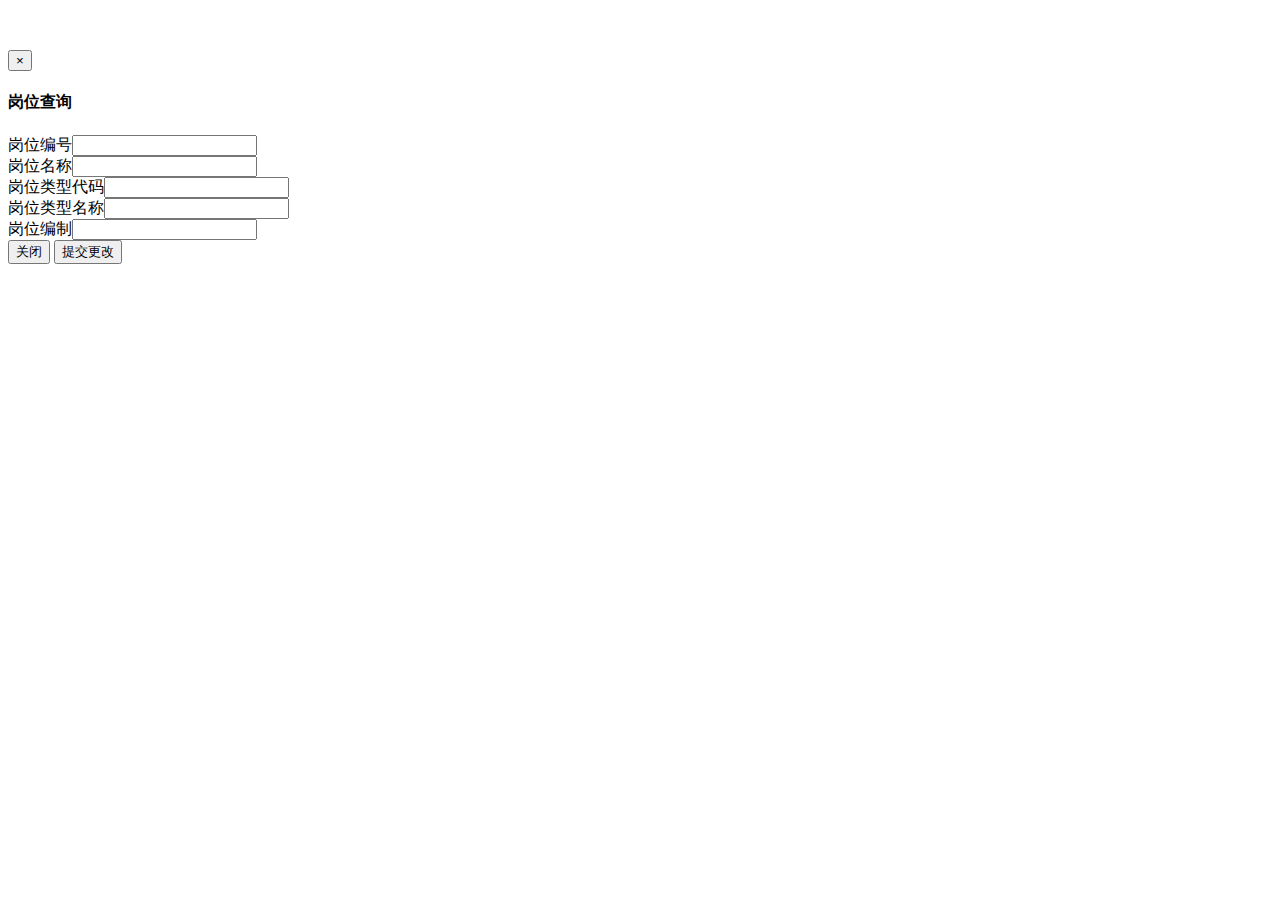
<file: PersonnelManagementSystem/src/main/resources/templates/html/PostManagement/SelectPost.html>
<!DOCTYPE html>
<html xmlns:th="http://www.thymeleaf.org">

	<head>
		<meta http-equiv="Content-Type" content="text/html; charset=UTF-8">
		<meta name="viewport" content="width=device-width, initial-scale=1.0">
		<link th:href="@{/css/bootstrap.min.css}" rel="stylesheet">
		<link th:href="@{https://cdn.bootcss.com/font-awesome/4.7.0/css/font-awesome.css}" rel="stylesheet">
		<script th:src="@{/js/jquery-3.2.0.js}"></script>
		<script th:src="@{/js/bootstrap.min.js}"></script>
		
		<link th:href="@{https://cdn.bootcss.com/font-awesome/4.7.0/css/font-awesome.css}" rel="stylesheet">

		<!-- MultiLevelPushMenu 用-->
		<link th:href="@{../favicon.ico}" rel="shortcut icon">
		<link th:href="@{/css/MultiLevelPushMenu/normalize.css}" rel="stylesheet">
		<link th:href="@{/css/MultiLevelPushMenu/demo.css}" rel="stylesheet">
		<link th:href="@{/css/MultiLevelPushMenu/icons.css}" rel="stylesheet">
		<link th:href="@{/css/MultiLevelPushMenu/component.css}" rel="stylesheet">
		<script th:src="@{/js/MultiLevelPushMenu/modernizr.custom.js}"></script>
		<script th:src="@{/js/MultiLevelPushMenu/classie.js}"></script>
		<script th:src="@{/js/MultiLevelPushMenu/mlpushmenu.js}"></script>
		<!-- MultiLevelPushMenu end -->
		
		<!-- jqGrid 用 start -->
		<link th:href="@{/css/jqGrid/ui.jqgrid-bootstrap.css}" media="screen" rel="stylesheet">
		<link th:href="@{/css/jqGrid/ui.jqgrid-bootstrap-ui.css}" media="screen" rel="stylesheet">
		<link th:href="@{/css/jqGrid/ui.jqgrid.css}" media="screen" rel="stylesheet">
		
		<script th:src="@{/js/jqGrid/grid.locale-cn.js}"></script>
		<script th:src="@{/js/jqGrid/jquery.jqGrid.js}"></script>
		<!-- jqGrid 用 end -->
		
		<!-- jQueryUI 用 start -->
		<link th:href="@{/css/jQueryUI/jquery-ui.css}" media="screen" rel="stylesheet">
		<script th:src="@{/js/jQueryUI/jquery-ui.js}"></script>
		<!-- jQueryUI 用 end -->

		<title>岗位管理-查询岗位</title>
		<script>
			$(function() {
				new mlPushMenu(document.getElementById('mp-menu'), document.getElementById('trigger'));
			});

			//临时参考
			$(document).ready(function() {
				jQuery("#postInfoGrid").jqGrid({
					url: "/PersonnelManagementSystem/PostManagement/initSelectPostGrid", //获取数据的地址
					subGrid: false, //是否使用suggrid
					datatype: "json", //从服务器端返回的数据类型，默认xml。可选类型：xml，local，json，jsonnp，script，xmlstring，jsonstring，clientside
					height: "100%", //表格高度，可以是数字，像素值或者百分比
					colNames: ['操作','岗位编号','岗位名称','岗位类型代码','岗位类型名称','岗位编制' ], //列显示名称，是一个数组对象
					cellEdit: false, //启用或者禁用单元格编辑功能
					styleUI: 'jQueryUI',		//jQueryUI、Bootstrap
					colModel: [
						{ //ColModel 是jqGrid里最重要的一个属性，设置表格列的属性。
							name: '', //表格列的名称，所有关键字，保留字都不能作为名称使用包括subgrid, cb and rn.
							index: '', //索引。其和后台交互的参数为sidx
							width: 100, //默认列的宽度，只能是象素值，不能是百分比
							align: "center",
							formatter : function(cellvalue, options, rowdata) {
								var operationStr = '';
								operationStr = operationStr + '<button style="font-size:12px"><i class="fa fa-pencil-square" style="font-size:16px;color:red"></i></button>    ';
								operationStr = operationStr + '<button style="font-size:12px"><i class="fa fa-trash" style="font-size:16px;color:red"></i></button>';
								return operationStr;
							}
						},{ //ColModel 是jqGrid里最重要的一个属性，设置表格列的属性。
							name: 'statId', //表格列的名称，所有关键字，保留字都不能作为名称使用包括subgrid, cb and rn.
							index: 'statId', //索引。其和后台交互的参数为sidx
							width: 250, //默认列的宽度，只能是象素值，不能是百分比
							align: "center"
						},{ //ColModel 是jqGrid里最重要的一个属性，设置表格列的属性。
							name: 'statName', //表格列的名称，所有关键字，保留字都不能作为名称使用包括subgrid, cb and rn.
							index: 'statName', //索引。其和后台交互的参数为sidx
							width: 150, //默认列的宽度，只能是象素值，不能是百分比
							align: "center"
						},{ //ColModel 是jqGrid里最重要的一个属性，设置表格列的属性。
							name: 'statTypeCode', //表格列的名称，所有关键字，保留字都不能作为名称使用包括subgrid, cb and rn.
							index: 'statTypeCode', //索引。其和后台交互的参数为sidx
							width: 100, //默认列的宽度，只能是象素值，不能是百分比
							align: "center"
						},{ //ColModel 是jqGrid里最重要的一个属性，设置表格列的属性。
							name: 'statTypeName', //表格列的名称，所有关键字，保留字都不能作为名称使用包括subgrid, cb and rn.
							index: 'statTypeName', //索引。其和后台交互的参数为sidx
							width: 150, //默认列的宽度，只能是象素值，不能是百分比
							align: "center"
						},{ //ColModel 是jqGrid里最重要的一个属性，设置表格列的属性。
							name: 'statSize', //表格列的名称，所有关键字，保留字都不能作为名称使用包括subgrid, cb and rn.
							index: 'statSize', //索引。其和后台交互的参数为sidx
							width: 100, //默认列的宽度，只能是象素值，不能是百分比
							align: "center"
						}
					],
					rowNum: 10, //在grid上显示记录条数，这个参数是要被传递到后台
					rowList: [10, 20, 30], //一个下拉选择框，用来改变显示记录数，当选择时会覆盖rowNum参数传递到后台
					pager: '#postInfoGridPager', //定义翻页用的导航栏，必须是有效的html元素。翻页工具栏可以放置在html页面任意位置
					sortname: 'statTypeCode', //默认的排序列。可以是列名称或者是一个数字，这个参数会被提交到后台
					mtype: "POST", //ajax提交方式。POST或者GET，默认GET
					viewrecords: true, //定义是否要显示总记录数
					sortorder: "desc", //排序顺序，升序或者降序（asc or desc）
					altRows: true, //设置表格 zebra-striped 值
					multiselect: true, //定义是否可以多选
					multiboxonly: false, //只有当multiselect = true.起作用，当multiboxonly 为ture时只有选择checkbox才会起作用
					caption: "岗位信息"
				});

				//navButtons
				jQuery("#postInfoGrid").jqGrid('navGrid', "#postInfoGridPager", { //navbar options
					edit : false,		//是否启用可编辑功能，当编辑时会触发事件editGridRow
					editicon : 'ui-icon-pencil',	//设置编辑按钮的图标，只有UI theme里的图标才可以使用	
					add : false,			//是否启用新增功能，当点击按钮时会触发editGridRow事件
					addicon : 'ui-icon-circle-plus',		//给新增功能设置图标，只有UI theme里的图标才可以使用
					del : false,			//是否启用删除功能，启用时会触发事件delGridRow
					delicon : 'ui-icon-trash',			//设置删除按钮的图标，只有UI theme里的图标才可以使用
					search : false,		//是否启用搜索按钮，会触发searchGrid 事件
					searchicon : 'ui-icon-search',		//设置搜索按钮的图标，只有UI theme里的图标才可以使用
					refresh : false,			//是否启用刷新按钮，当点击刷新按钮时会触发trigger(“reloadGrid”)事件，而且会清空搜索条件值
					refreshicon : 'ui-icon-refresh',		//设置刷新图标，只有UI theme里的图标才可以使用
					view : false,		//是否启用查看按钮，会触发事件viewGridRow
					viewicon : 'ui-icon-info',			//设置查看按钮的图标，只有UI theme里的图标才可以使用
				}).navButtonAdd("#postInfoGridPager", {	//caption：按钮名称，可以为空，string类型 //buttonicon：按钮的图标，string类型，必须为UI theme图标 //onClickButton：按钮事件，function类型，默认null //position：first或者last，按钮位置 //title：string类型，按钮的提示信息 //cursor：string类型，光标类型，默认为pointer //id：string类型，按钮id 
					caption : "新增",
					buttonicon : "ui-icon-circle-plus",
					onClickButton : function() {
						window.location = "/PersonnelManagementSystem/";
					},
					position : "last"
				}).navButtonAdd("#postInfoGridPager", {	//caption：按钮名称，可以为空，string类型 //buttonicon：按钮的图标，string类型，必须为UI theme图标 //onClickButton：按钮事件，function类型，默认null //position：first或者last，按钮位置 //title：string类型，按钮的提示信息 //cursor：string类型，光标类型，默认为pointer //id：string类型，按钮id 
					caption : "查询",
					buttonicon : "ui-icon-search",
					onClickButton : function() {
						$('#myModal001TEST').modal('show');
					},
					position : "first"
				});
				
				$(window).triggerHandler('resize.jqGrid'); //triggerHandler() 方法触发被选元素上指定的事件。
			});
		</script>
	</head>

	<body>

		<div id="component_pagehead" th:insert="~{thymeleaf-component/pagehead :: pagehead}"></div>
		<div id="component_pageleftmenu" th:insert="~{thymeleaf-component/pageleftmenu :: pageleftmenu}"></div>
		<div style="margin-top:50px;">
			<div class="container">
				<div class="row clearfix">
					<div class="col-md-12 column">
						<div class="row clearfix">
							<div class="col-md-12 column">
								<table id="postInfoGrid"></table>
								<div id="postInfoGridPager"></div>
							</div>
						</div>
					</div>
				</div>
			</div>
			
			<!-- 模态框（Modal） -->
			<div class="modal fade" id="myModal001TEST" tabindex="-1" role="dialog" aria-labelledby="myModalLabel" aria-hidden="true" style="color: black;">
			    <div class="modal-dialog">
			        <div class="modal-content">
			            <div class="modal-header">
			                <button type="button" class="close" data-dismiss="modal" aria-hidden="true">&times;</button>
			                <h4 class="modal-title" id="myModalLabel">岗位查询</h4>
			            </div>
			            <form class="form-inline" role="form">
								<div class="form-group">
									 <label for="exampleInputEmail1">岗位编号</label><input type="email" class="form-control" id="exampleInputEmail1" />
								</div>
								<div class="form-group">
									 <label for="exampleInputPassword1">岗位名称</label><input type="password" class="form-control" id="exampleInputPassword1" />
								</div>
								<div class="form-group">
									 <label for="exampleInputPassword1">岗位类型代码</label><input type="password" class="form-control" id="exampleInputPassword1" />
								</div>
								<div class="form-group">
									 <label for="exampleInputPassword1">岗位类型名称</label><input type="password" class="form-control" id="exampleInputPassword1" />
								</div>
								<div class="form-group">
									 <label for="exampleInputPassword1">岗位编制</label><input type="password" class="form-control" id="exampleInputPassword1" />
								</div>
				            <div class="modal-body">
							</div>
				            <div class="modal-footer">
				                <button type="button" class="btn btn-default" data-dismiss="modal">关闭</button>
				                <button type="button" class="btn btn-primary">提交更改</button>
				            </div>
			            </form>
			        </div><!-- /.modal-content -->
			    </div><!-- /.modal -->
			</div>
			
			
			
		</div>

	</body>

</html>
</file>
